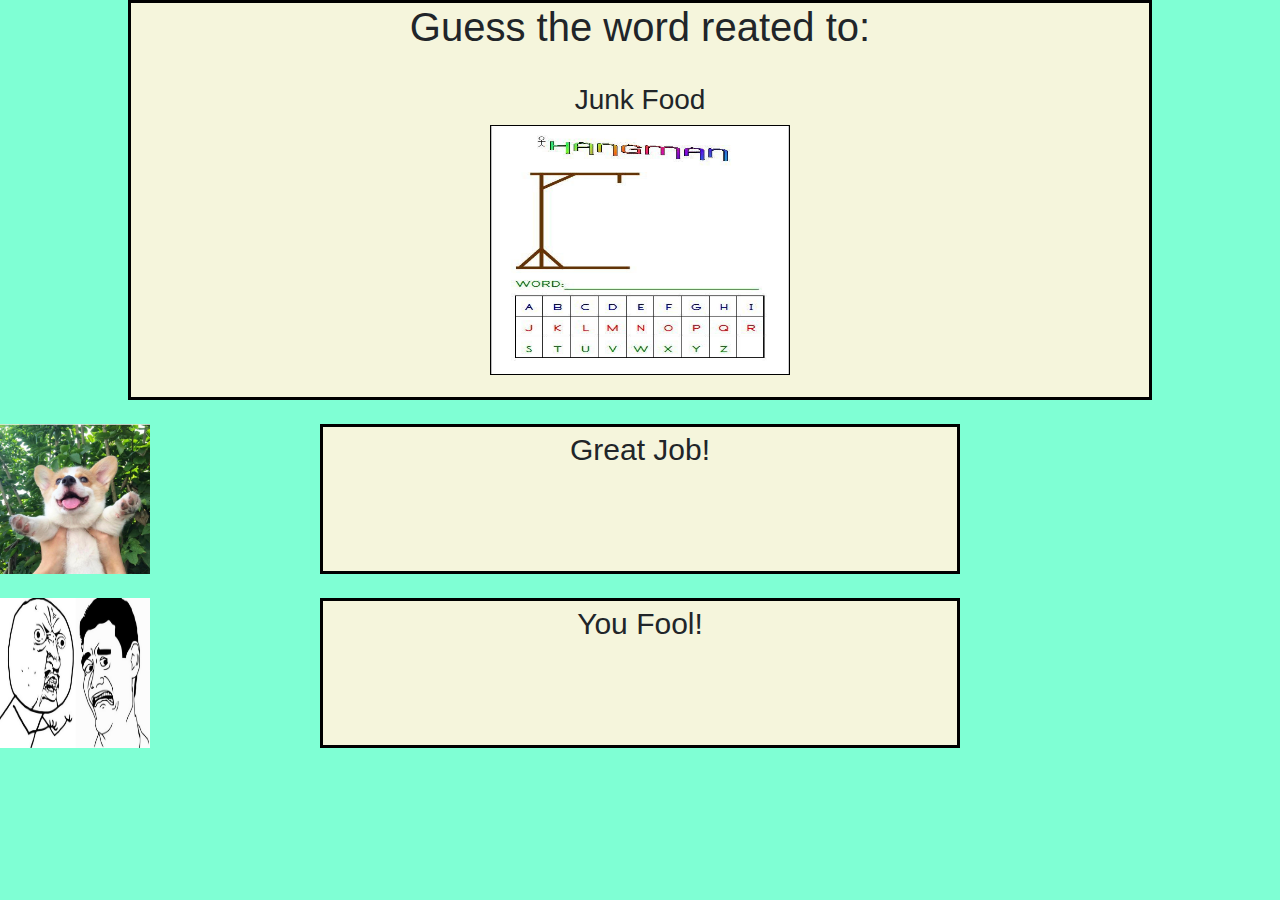
<file: 2Windex.html>
<!DOCTYPE html>
<html lang="en">
<head>
    <meta charset="UTF-8">
    <meta name="viewport" content="width=device-width, initial-scale=1.0">
    <meta http-equiv="X-UA-Compatible" content="ie=edge">
    <link rel="stylesheet" href="https://maxcdn.bootstrapcdn.com/bootstrap/4.0.0/css/bootstrap.min.css">
    <link rel="stylesheet" href="https://stackpath.bootstrapcdn.com/font-awesome/4.7.0/css/font-awesome.min.css">
    <link rel="stylesheet" href="assets/css/wstyle.css">
    <link rel="javascript" href="assets/javascript/game.js">
   
    <title>Document</title>
</head>
<body>
    <header>
        
        <h1>Guess the word reated to:</h1>
        <br>
        <h3>Junk Food</h3>
        <img class="pic2" src="./assets/css/hangman.jpg" alt="">
    </header>

    <br>
        <img class="pic1" src="assets/images/great job.jpg">
        <!-- I want to make this an alert instead -->
        <div class="correctGuess">Great Job!</div>
    
        <br>
        <!-- I want to make this an alert instead -->
        <img class="pic1" src="./assets/images/you fool.jpg" alt="">
       <div class="wrongGuess">You Fool!</div>
   
    
        
    <script src="./assets/javascript/game.js"></script>

        <script src="https://cdnjs.cloudflare.com/ajax/libs/jquery/3.2.1/jquery.min.js"></script>


        <script src="https://maxcdn.bootstrapcdn.com/bootstrap/4.0.0/js/bootstrap.min.js"></script>
    </div>       
</body>
</html>
</file>
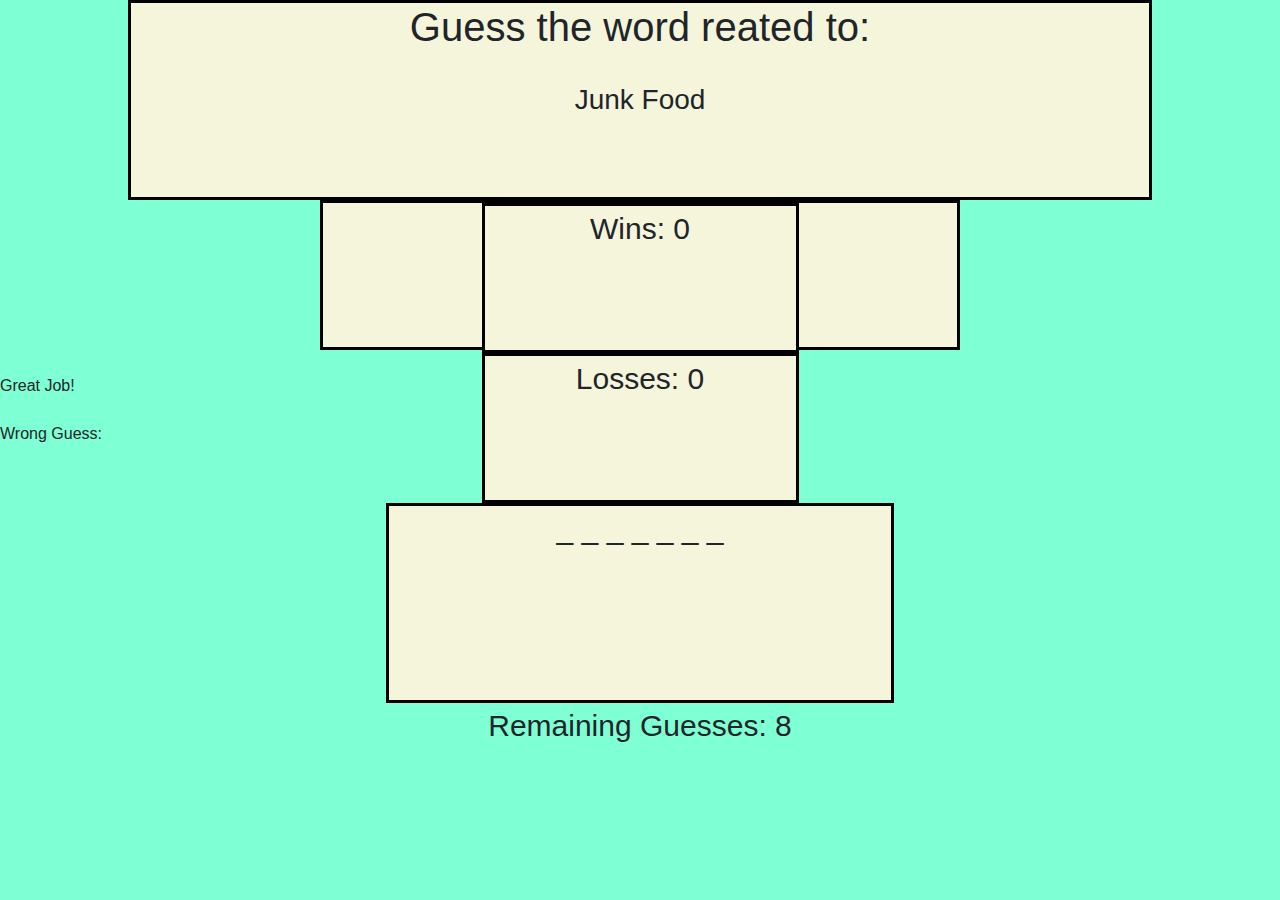
<file: game.html>
<!DOCTYPE html>
<html lang="en">

<head>
    <meta charset="UTF-8">
    <meta name="viewport" content="width=device-width, initial-scale=1.0">
    <meta http-equiv="X-UA-Compatible" content="ie=edge">
    <link rel="stylesheet" href="https://maxcdn.bootstrapcdn.com/bootstrap/4.0.0/css/bootstrap.min.css">
    <link rel="stylesheet" href="https://stackpath.bootstrapcdn.com/font-awesome/4.7.0/css/font-awesome.min.css">
    <link rel="stylesheet" href="./assets/css/style.css">
    <link rel="javascript" href="assets/javascript/game.js">

    <title>Document</title>
</head>

<body>
    <header>

        <h1>Guess the word reated to:</h1>
        <br>
        <h3>Junk Food</h3>
    </header>

<div class="wrapper">
    <div id="wins">Wins: </div>
    <div id="losses">Losses: </div>
    <div class="words" id="words"></div>
    <div id="remainingGuesses"></div>
</div> 
    <br>
    <!-- <img class="pic1" src="assets/images/great job.jpg"> -->
    <!-- I want to make this an alert instead -->
    <div class="correctGuess">Great Job!</div>

    <br>
    <!-- I want to make this an alert instead -->
    <div id="wrongGuess">Wrong Guess: </div>



    <script src="./assets/javascript/game.js"></script>
    <script src="https://cdnjs.cloudflare.com/ajax/libs/jquery/3.2.1/jquery.min.js"></script>
    <script src="https://maxcdn.bootstrapcdn.com/bootstrap/4.0.0/js/bootstrap.min.js"></script>
    </div>
</body>

</html>
</file>
<file: assets/css/wstyle.css>
/* index css */
.container{
    background-color: palevioletred;
    width: 960px;
    margin: 0 auto;
    padding: 10px;
    box-sizing: border-box;

}

header{
    background-color: beige;
}

.pic2{
    height:250px;
    width:300px;
}

.CTA{
 text-align: center;
}

/* game css */

body{
    background-color: aquamarine;
}

header{
    border: 3px solid black;
    height: 400px;
    widows: 300px;
    margin:0 auto;
    width: 80%;
    text-align: center;
}


 
.pic1{
    height:150px;
    width:150px;
    float:left;
}


/* /* I want this to be a pop up  */
.correctGuess{
    background-color: beige;
    border: 3px solid black;
    font-size:30px;
    height: 150px;
    widows: 300px;
    margin:0 auto;
    width: 50%;
    text-align: center;
}

.words{
    background-color: beige;
}
  
.wrongGuess{
    background-color: beige;
    border: 3px solid black;
    font-size:30px;
    height: 150px;
    widows: 300px;
    margin:0 auto;
    width: 50%;
    text-align: center;
}
</file>
<file: assets/css/style.css>
/* index css */
.container{
    background-color: palevioletred;
    width: 960px;
    margin: 0 auto;
    padding: 10px;
    box-sizing: border-box;

}

.container1{
    background-color: beige
}
header{
    background-color: beige;
}

.judy{
    height: 400px;
    width:400px;
    float:right, 50%; 
}

.pic2{
    height:250px;
    width:300px;
}

.CTA{
 text-align: center;
}

.container2{
    text-align: center;

}

/* game css */

body{
    background-color: aquamarine;
}

header{
    border: 3px solid black;
    height: 200px;
    widows: 300px;
    margin:0 auto;
    width: 80%;
    text-align: center;
}

.words{
    background-color: beige;
    border: 3px solid black;
    height: 400px;
    widows: 300px;
    margin:0 auto;
    width: 80%;
    text-align: center;
}

#words{
    background-color: beige;
    border: 3px solid black;
    height: 200px;
    widows: 300px;
    margin:0 auto;
    width: 80%;
    text-align: center;
}
 
/* .pic1{ 
    height:150px;
    width:150px;
    float:left;
/* } */


/* /* I want this to be a pop up  */

* .wrapper{ 
    background-color: beige;
    border: 3px solid black;
    font-size:30px;
    height: 150px;
    widows: 300px;
    margin:0 auto;
    width: 50%;
    text-align: center;
 } 

#wins{
    background-color: beige;
    border: 3px solid black;
    font-size:30px;
    height: 150px;
    widows: 300px;
    margin:0 auto;
    width: 50%;
    text-align: center; 
}

#losses{
    background-color: beige;
    border: 3px solid black;
    font-size:30px;
    height: 150px;
    widows: 300px;
    margin:0 auto;
    width: 50%;
    text-align: center; 
}
/* .correctGuess{ 
    background-color: beige;
    border: 3px solid black;
    font-size:30px;
    height: 150px;
    widows: 300px;
    margin:0 auto;
    width: 50%;
    text-align: center;
}

.words{
    background-color: beige;
}
  
.wrongGuess{
    background-color: beige;
    border: 3px solid black;
    font-size:30px;
    height: 150px;
    widows: 300px;
    margin:0 auto;
    width: 50%;
    text-align: center;
}
</file>
